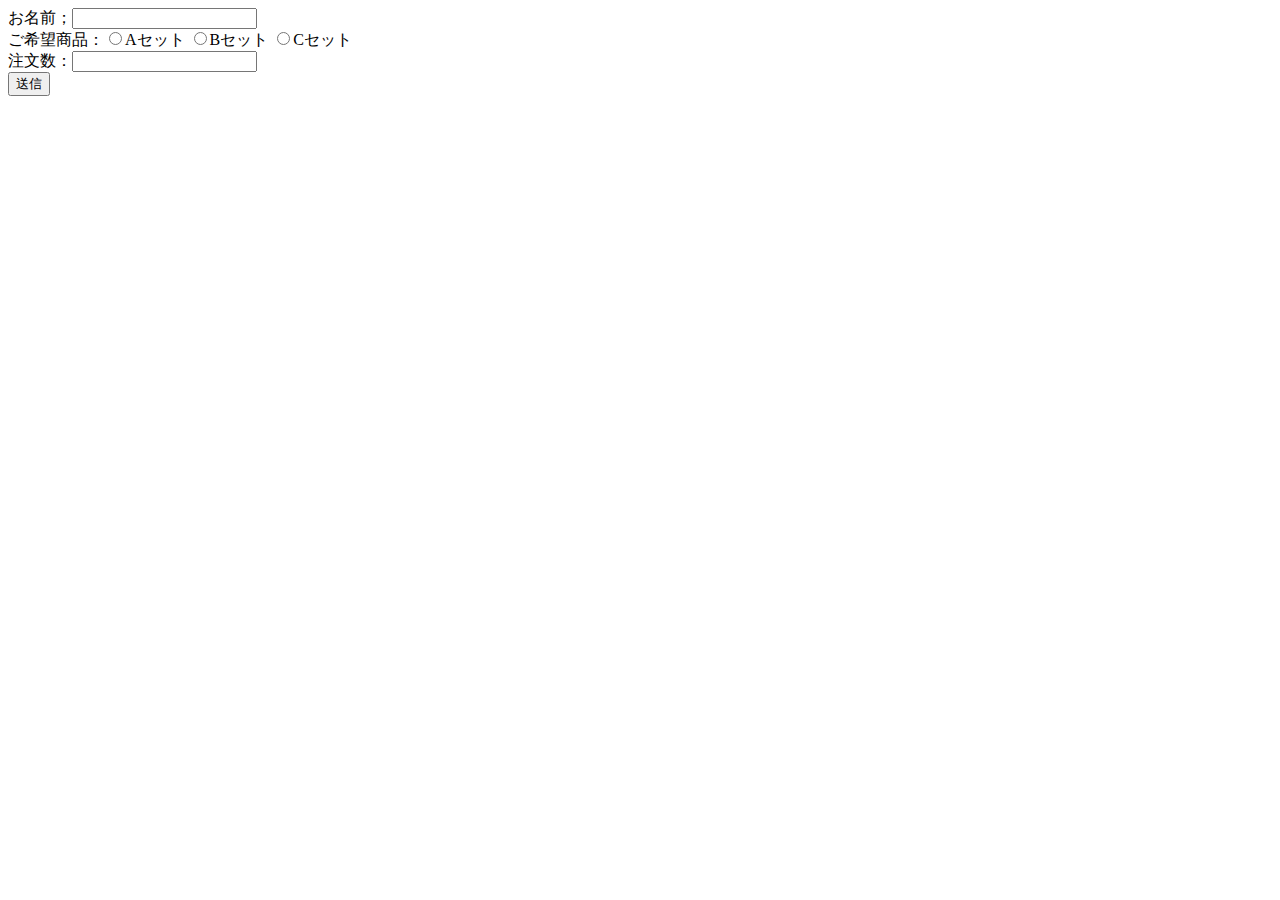
<file: src/php01/config/index.html>
<!DOCTYPE html>
<html lang="en">
<head>
    <meta charset="UTF-8">
    <meta name="viewport" content="width=device-width, initial-scale=1.0">
    <title>Document</title>
</head>
<body>
    <form action="result.php" method="POST">
        <label>お名前；<input type="text" name="name"></label>
        <br/>
        <label>ご希望商品：<input type="radio" name="sett" value="Aセット">Aセット <input type="radio" name="sett" value="Bセット">Bセット <input type="radio" name="sett" value="Cセット">Cセット </label>
        <br/>
        <label>注文数：<input type="number" name="number" min="0"></label>
        <br/>
        <input type="submit" name="submit" value="送信">
    </form>
</body>
</html>
</file>
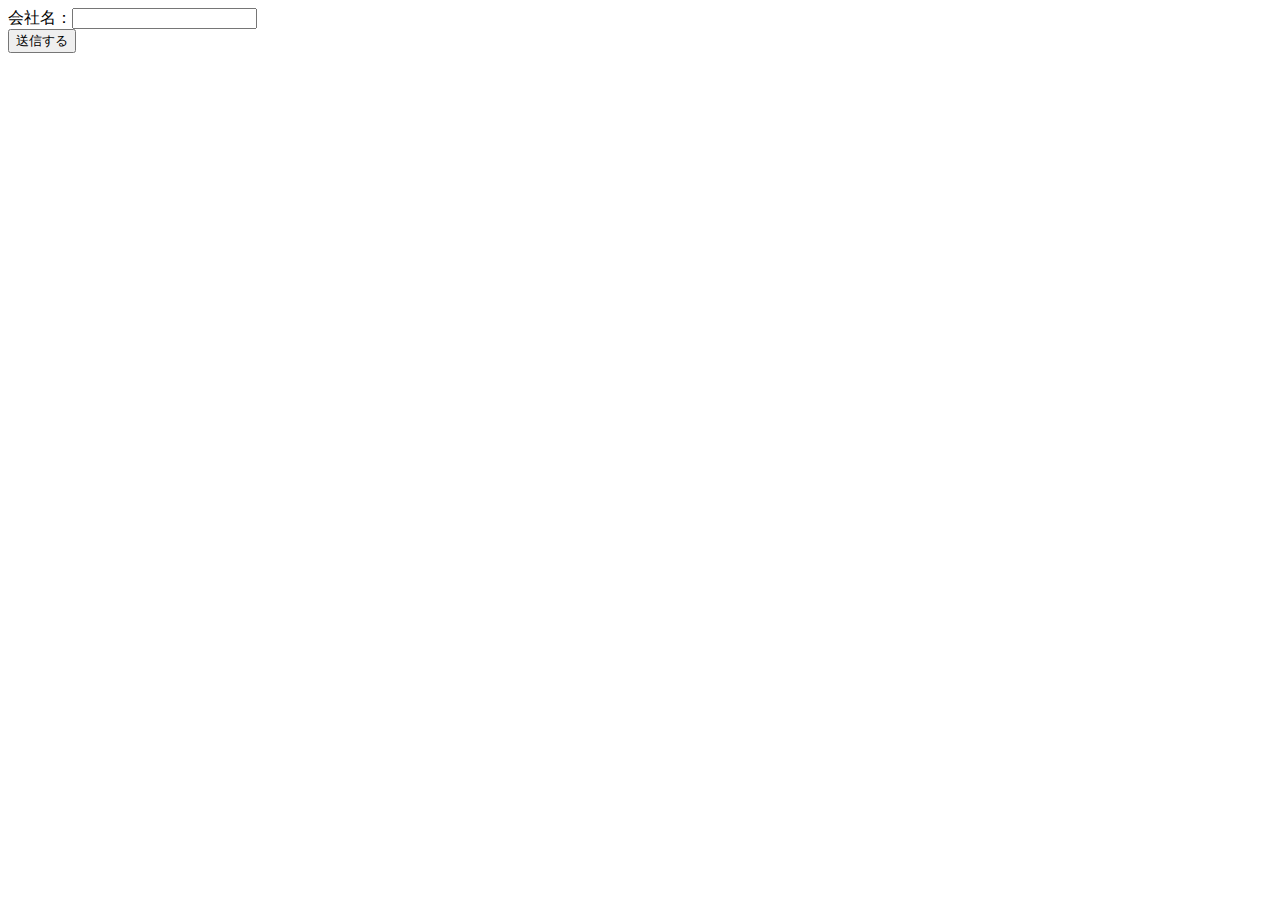
<file: src/php01/config/course.html>
<!DOCTYPE html>
<html lang="en">
<head>
    <meta charset="UTF-8">
    <meta name="viewport" content="width=device-width, initial-scale=1.0">
    <title>Document</title>
</head>
<body>
    <form action="course.php" method="GET">
        <label>会社名：<input type="text" name="company"></label>
        <br/>
        <input type="submit" name="submit" value="送信する" />
    </form>
</body>
</html>
</file>
